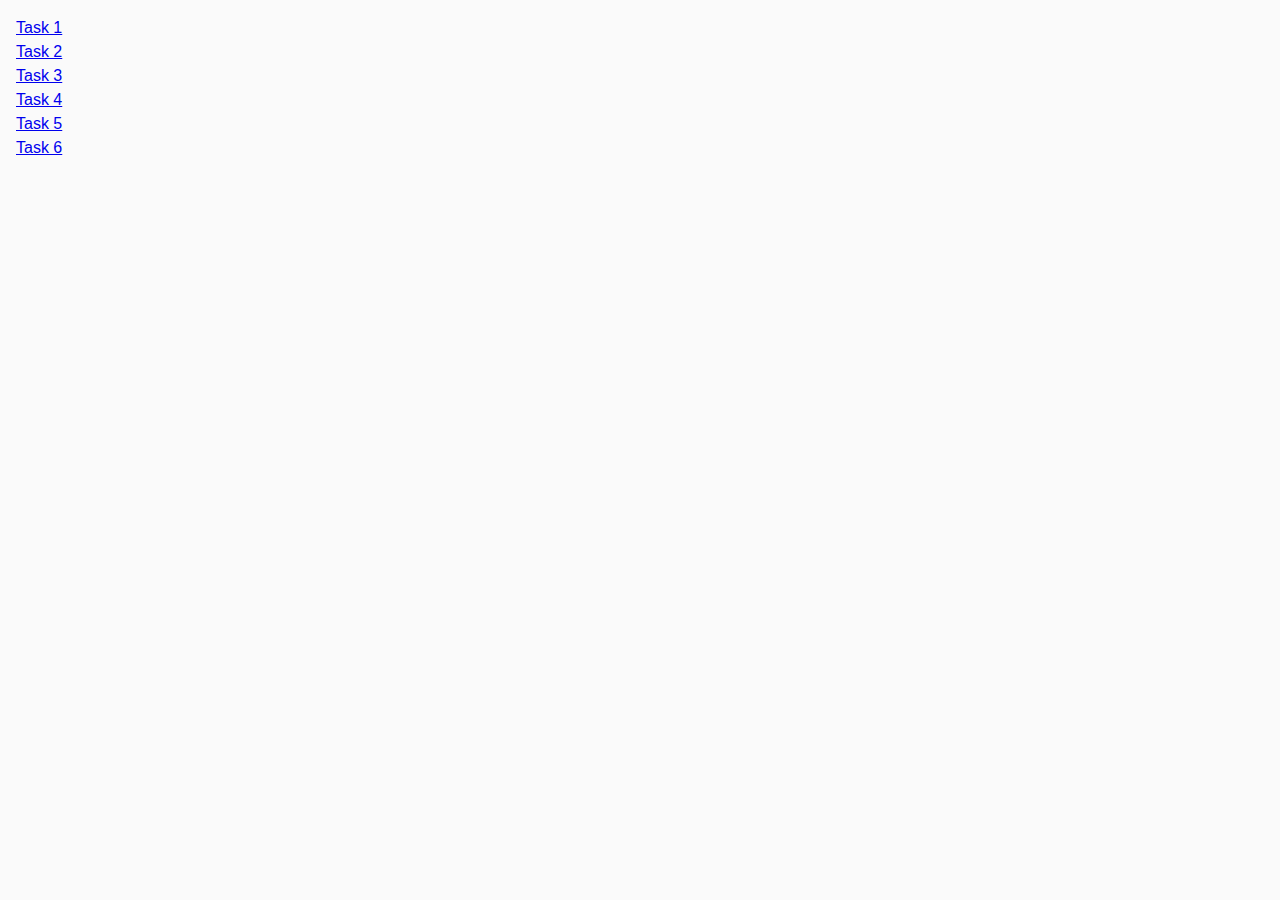
<file: index.html>
<!DOCTYPE html>
<html lang="en">
  <head>
    <meta charset="UTF-8" />
    <meta http-equiv="X-UA-Compatible" content="IE=edge" />
    <meta name="viewport" content="width=device-width, initial-scale=1.0" />
    <title>GoIT-JS-Homework-07</title>
    <link rel="stylesheet" href="./css/common.css" />
  </head>
  <body>
    <ul>
      <li><a href="./task-1.html">Task 1</a></li>
      <li><a href="./task-2.html">Task 2</a></li>
      <li><a href="./task-3.html">Task 3</a></li>
      <li><a href="./task-4.html">Task 4</a></li>
      <li><a href="./task-5.html">Task 5</a></li>
      <li><a href="./task-6.html">Task 6</a></li>
    </ul>
  </body>
</html>
</file>
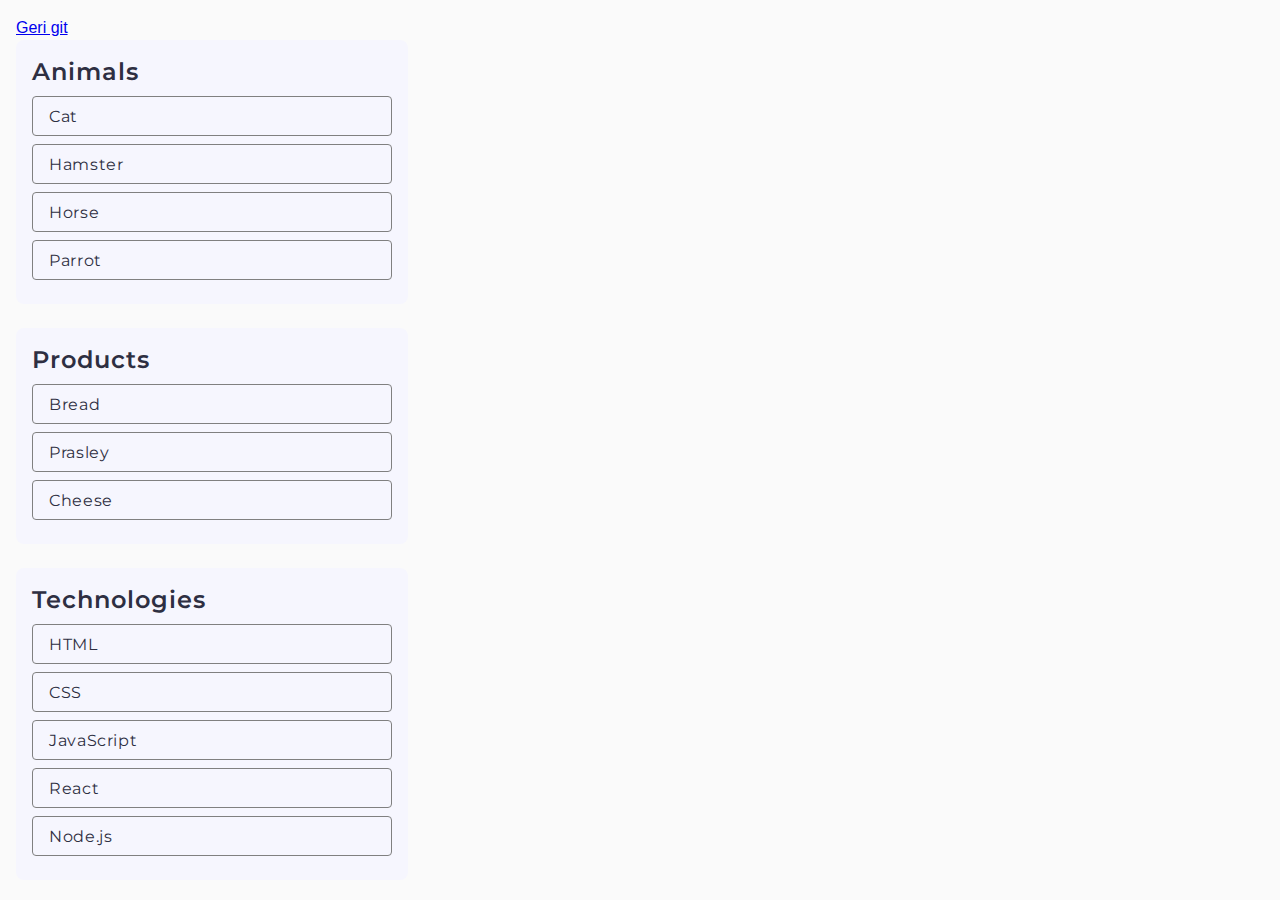
<file: task-1.html>
<!DOCTYPE html>
<html lang="en">
  <head>
    <meta charset="UTF-8" />
    <meta http-equiv="X-UA-Compatible" content="IE=edge" />
    <meta name="viewport" content="width=device-width, initial-scale=1.0" />
    <title>Task 1</title>
    <link rel="stylesheet" href="./css/common.css" />
  </head>
  <body>
    <p><a href="./index.html">Geri git</a></p>

    <ul id="categories">
      <li class="item">
        <h2>Animals</h2>

        <ul>
          <li>Cat</li>
          <li>Hamster</li>
          <li>Horse</li>
          <li>Parrot</li>
        </ul>
      </li>
      <li class="item">
        <h2>Products</h2>

        <ul>
          <li>Bread</li>
          <li>Prasley</li>
          <li>Cheese</li>
        </ul>
      </li>
      <li class="item">
        <h2>Technologies</h2>

        <ul>
          <li>HTML</li>
          <li>CSS</li>
          <li>JavaScript</li>
          <li>React</li>
          <li>Node.js</li>
        </ul>
      </li>
    </ul>

    <script src="./js/task-1.js" type="module"></script>
  </body>
</html>
</file>
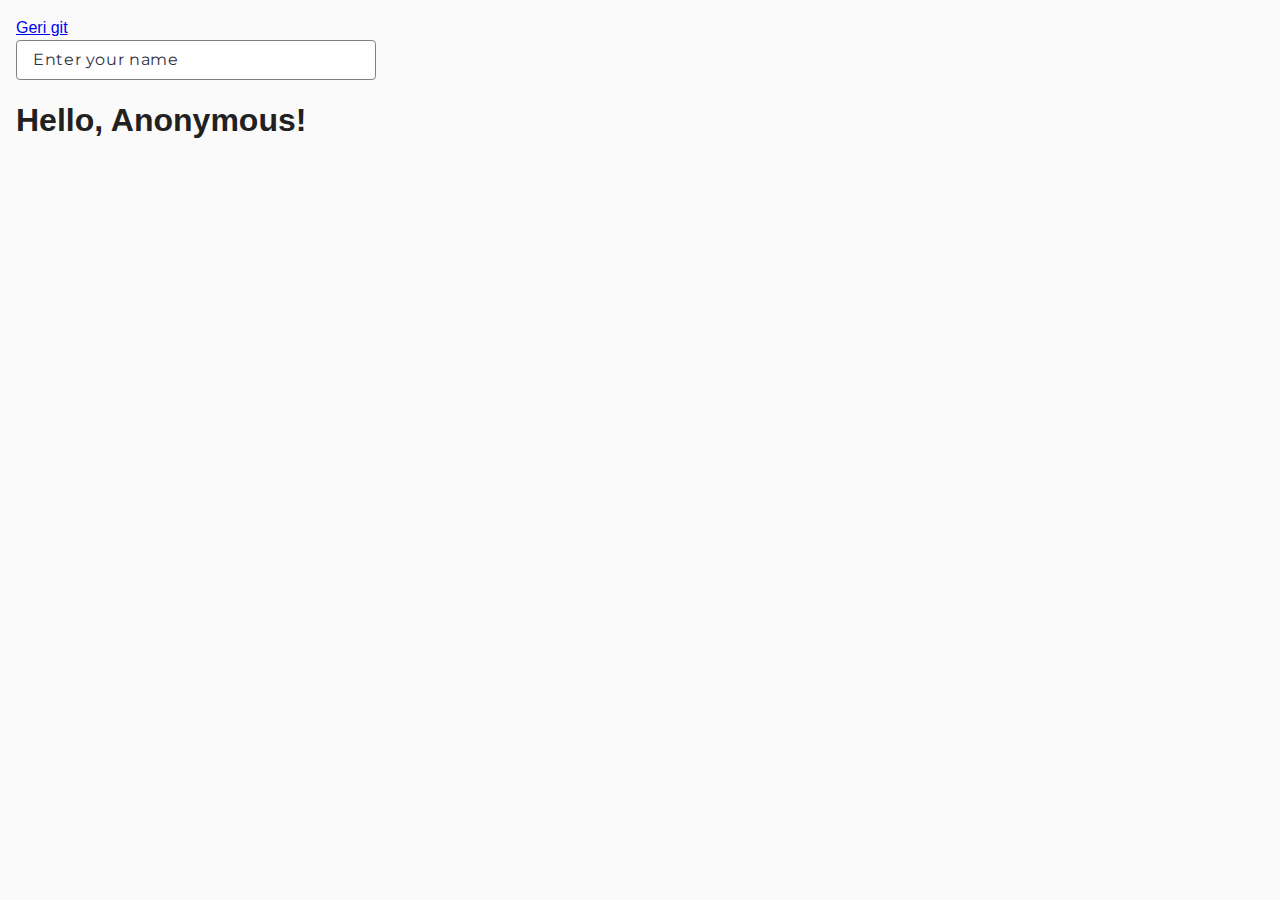
<file: task-3.html>
<!DOCTYPE html>
<html lang="en">
  <head>
    <meta charset="UTF-8" />
    <meta http-equiv="X-UA-Compatible" content="IE=edge" />
    <meta name="viewport" content="width=device-width, initial-scale=1.0" />
    <title>Task 3</title>
    <link rel="stylesheet" href="./css/common.css" />
  </head>
  <body>
    <p><a href="./index.html">Geri git</a></p>

    <input type="text" id="name-input" placeholder="Enter your name" />
    <h1>Hello, <span id="name-output">Anonymous</span>!</h1>

    <script src="./js/task-3.js" type="module"></script>
  </body>
</html>
</file>
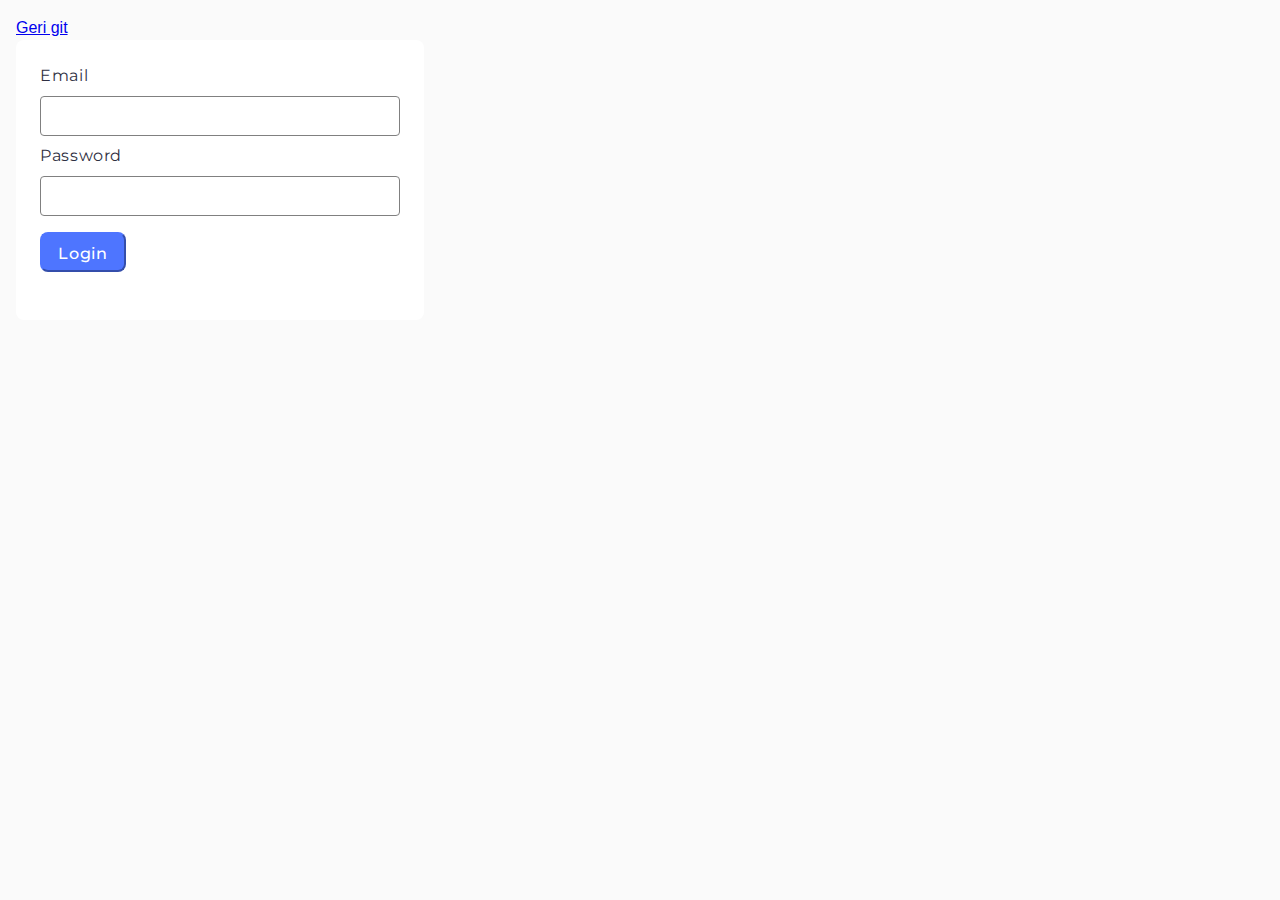
<file: task-4.html>
<!DOCTYPE html>
<html lang="en">
  <head>
    <meta charset="UTF-8" />
    <meta http-equiv="X-UA-Compatible" content="IE=edge" />
    <meta name="viewport" content="width=device-width, initial-scale=1.0" />
    <title>Task 4</title>
    <link rel="stylesheet" href="./css/common.css" />
  </head>
  <body>
    <p><a href="./index.html">Geri git</a></p>

    <form class="login-form">
      <label>
        Email
        <input type="email" name="email" />
      </label>
      <label>
        Password
        <input type="password" name="password" />
      </label>
      <button type="submit">Login</button>
    </form>

    <script src="./js/task-4.js" type="module"></script>
  </body>
</html>
</file>
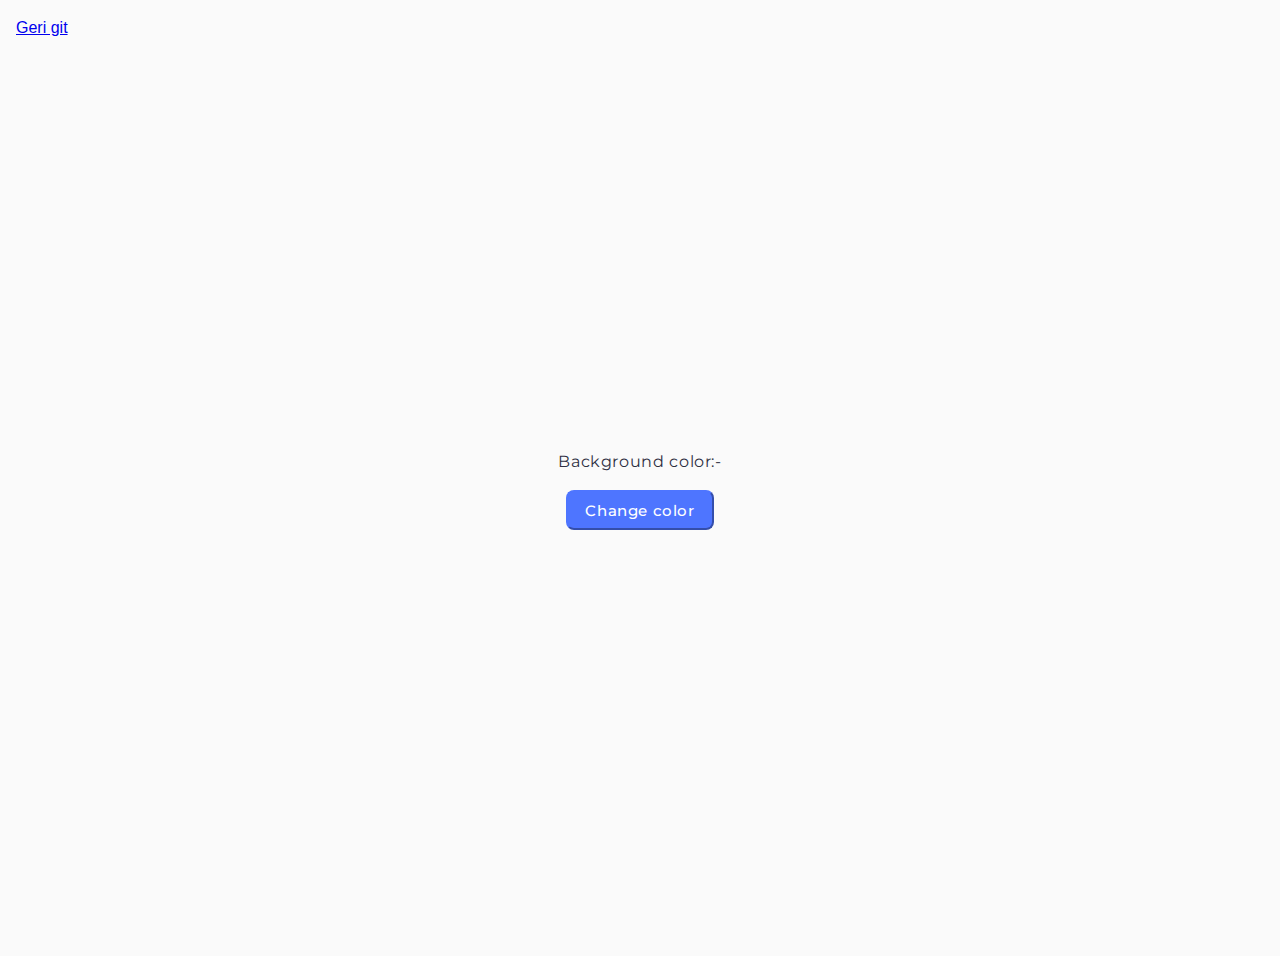
<file: task-5.html>
<!DOCTYPE html>
<html lang="en">
  <head>
    <meta charset="UTF-8" />
    <meta http-equiv="X-UA-Compatible" content="IE=edge" />
    <meta name="viewport" content="width=device-width, initial-scale=1.0" />
    <title>Task 5</title>
    <link rel="stylesheet" href="./css/common.css" />
  </head>
  <body>
    <p><a href="./index.html">Geri git</a></p>

    <div class="widget">
      <p>Background color: <span class="color">-</span></p>
      <button type="button" class="change-color">Change color</button>
    </div>

    <script src="./js/task-5.js" type="module"></script>
  </body>
</html>
</file>
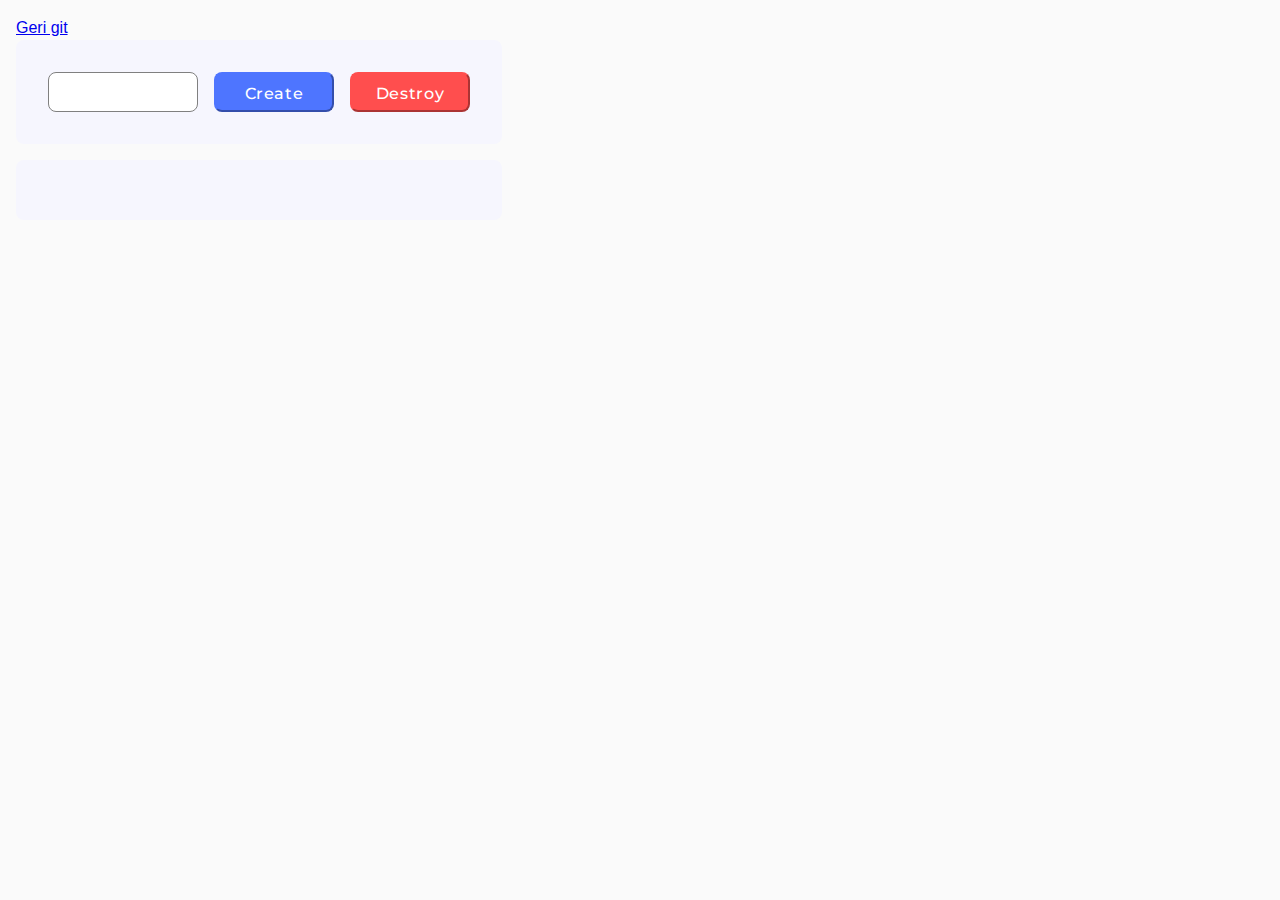
<file: task-6.html>
<!DOCTYPE html>
<html lang="en">
  <head>
    <meta charset="UTF-8" />
    <meta http-equiv="X-UA-Compatible" content="IE=edge" />
    <meta name="viewport" content="width=device-width, initial-scale=1.0" />
    <title>Task 6</title>
    <link rel="stylesheet" href="./css/common.css" />
  </head>
  <body>
    <p><a href="./index.html">Geri git</a></p>

    <div id="controls">
      <input type="number" min="1" max="100" step="1" />
      <button type="button" data-create>Create</button>
      <button type="button" data-destroy>Destroy</button>
    </div>

    <div id="boxes"></div>

    <script src="./js/task-6.js" type="module"></script>
  </body>
</html>
</file>
<file: css/common.css>
@import url("https://fonts.googleapis.com/css2?family=Montserrat:ital,wght@0,100..900;1,100..900&display=swap");

:root {
    --font-family: "Montserrat", sans-serif;
    --black: #000000;
    --light-purple: #f6f6fe;
    --dark-purple: #2e2f42;
    --grey: #808080;
    --white: #ffffff;
    --blue: #4e75ff;
    --red: #ff4e4e;
}

* {
    box-sizing: border-box;
    margin: 0;
    padding: 0;
}

body {
    margin: 16px;
    font-family: -apple-system, BlinkMacSystemFont, "Segoe UI", Roboto, Oxygen, Ubuntu, Cantarell,
        "Open Sans", "Helvetica Neue", sans-serif;
    -webkit-font-smoothing: antialiased;
    -moz-osx-font-smoothing: grayscale;
    background-color: #fafafa;
    color: #212121;
    line-height: 1.5;
}

ul,
li {
    list-style-type: none;
}

/* Task-1 */
#categories {
    display: flex;
    flex-direction: column;
    gap: 24px;
}

.item {
    background-color: var(--light-purple);
    border-radius: 8px;
    padding: 16px;
    width: 392px;
}

.item h2 {
    font-family: var(--font-family);
    font-weight: 600;
    font-size: 24px;
    line-height: 133%;
    letter-spacing: 0.04em;
    color: var(--dark-purple);
}

#categories ul li {
    display: flex;
    flex-direction: column;
    width: 360px;
    height: 40px;
    padding: 8px 16px;
    margin: 8px 0px;
    border: 1px solid var(--grey);
    border-radius: 4px;
    font-family: var(--font-family);
    font-weight: 400;
    font-size: 16px;
    line-height: 150%;
    letter-spacing: 0.04em;
    color: #2e2f42;
}

/* Task-2 */
.gallery {
    display: flex;
    flex-wrap: wrap;
    padding: 76px 156px;
    row-gap: 48px;
    column-gap: 24px;
}

.image-item {
    width: calc((100% - 48px) / 3);
    height: 300px;
}

.img {
    width: 100%;
    height: 100%;
    object-fit: cover;
}

/* Task-3 */
#name-input {
    border: 1px solid var(--grey);
    border-radius: 4px;
    width: 360px;
    height: 40px;
    margin-bottom: 16px;
}

#name-input::placeholder {
    font-family: var(--font-family);
    font-weight: 400;
    font-size: 16px;
    line-height: 150%;
    letter-spacing: 0.04em;
    color: var(--dark-purple);
    padding: 8px 16px;
}

#name-output+h1 {
    font-family: var(--font-family);
    font-weight: 600;
    font-size: 24px;
    line-height: 133%;
    letter-spacing: 0.04em;
    color: var(--dark-purple);
}

/* Task-4 */
form {
    display: flex;
    flex-direction: column;
    gap: 8px;
    border-radius: 8px;
    padding: 24px;
    width: 408px;
    height: 280px;
    background-color: var(--white);
}

label {
    display: flex;
    flex-direction: column;
    font-family: var(--font-family);
    font-weight: 400;
    font-size: 16px;
    line-height: 150%;
    letter-spacing: 0.04em;
    color: var(--dark-purple);
}

input[type="email"],
input[type="password"] {
    border: 1px solid var(--grey);
    border-radius: 4px;
    width: 360px;
    height: 40px;
    margin-top: 8px;
}

button[type="submit"] {
    margin-top: 8px;
    border-radius: 8px;
    padding: 8px 16px;
    width: 86px;
    height: 40px;
    background-color: var(--blue);
    border-color: var(--blue);

    font-family: var(--font-family);
    font-weight: 500;
    font-size: 16px;
    line-height: 150%;
    letter-spacing: 0.04em;
    color: var(--white);
}

/* Task-5 */
.widget {
    display: flex;
    flex-direction: column;
    justify-content: center;
    align-items: center;
    gap: 16px;
    height: 100vh;
    text-align: center;
}

.widget p {
    display: flex;
    align-items: center;
    justify-content: center;
    font-family: var(--font-family);
    font-weight: 400;
    font-size: 16px;
    line-height: 150%;
    letter-spacing: 0.04em;
    color: var(--dark-purple);
}

.change-color {
    border-radius: 8px;
    border-color: var(--blue);
    padding: 8px 16px;
    width: 148px;
    height: 40px;
    background: var(--blue);

    font-family: var(--font-family);
    font-weight: 500;
    font-size: 15px;
    line-height: 150%;
    letter-spacing: 0.04em;
    color: #fff;
}

/* Task-6 */
#controls {
    display: flex;
    align-items: center;
    justify-content: center;
    gap: 16px;
    border-radius: 8px;
    padding: 32px;
    width: 486px;
    height: 104px;
    background-color: var(--light-purple);
}

input[type="number"] {
    border: 1px solid var(--grey);
    border-radius: 8px;
    padding: 8px 56px;
    width: 150px;
    height: 40px;

    font-family: var(--font-family);
    font-weight: 400;
    font-size: 16px;
    line-height: 150%;
    letter-spacing: 0.04em;
    color: #2e2f42;
}

button[data-create] {
    border-radius: 8px;
    border-color: var(--blue);
    padding: 8px 16px;
    width: 120px;
    height: 40px;
    background: var(--blue);

    font-family: var(--font-family);
    font-weight: 500;
    font-size: 16px;
    line-height: 150%;
    letter-spacing: 0.04em;
    color: #fff;
}

button[data-destroy] {
    border-radius: 8px;
    border-color: var(--red);
    padding: 8px 16px;
    width: 120px;
    height: 40px;
    background: var(--red);

    font-family: var(--font-family);
    font-weight: 500;
    font-size: 16px;
    line-height: 150%;
    letter-spacing: 0.04em;
    color: #fff;
}

#boxes {
    display: flex;
    flex-wrap: wrap;
    gap: 44px;
    margin-top: 16px;
    background-color: var(--light-purple);
    border-radius: 8px;
    padding: 30px;
    width: 486px;
    min-height: auto;
}
</file>
